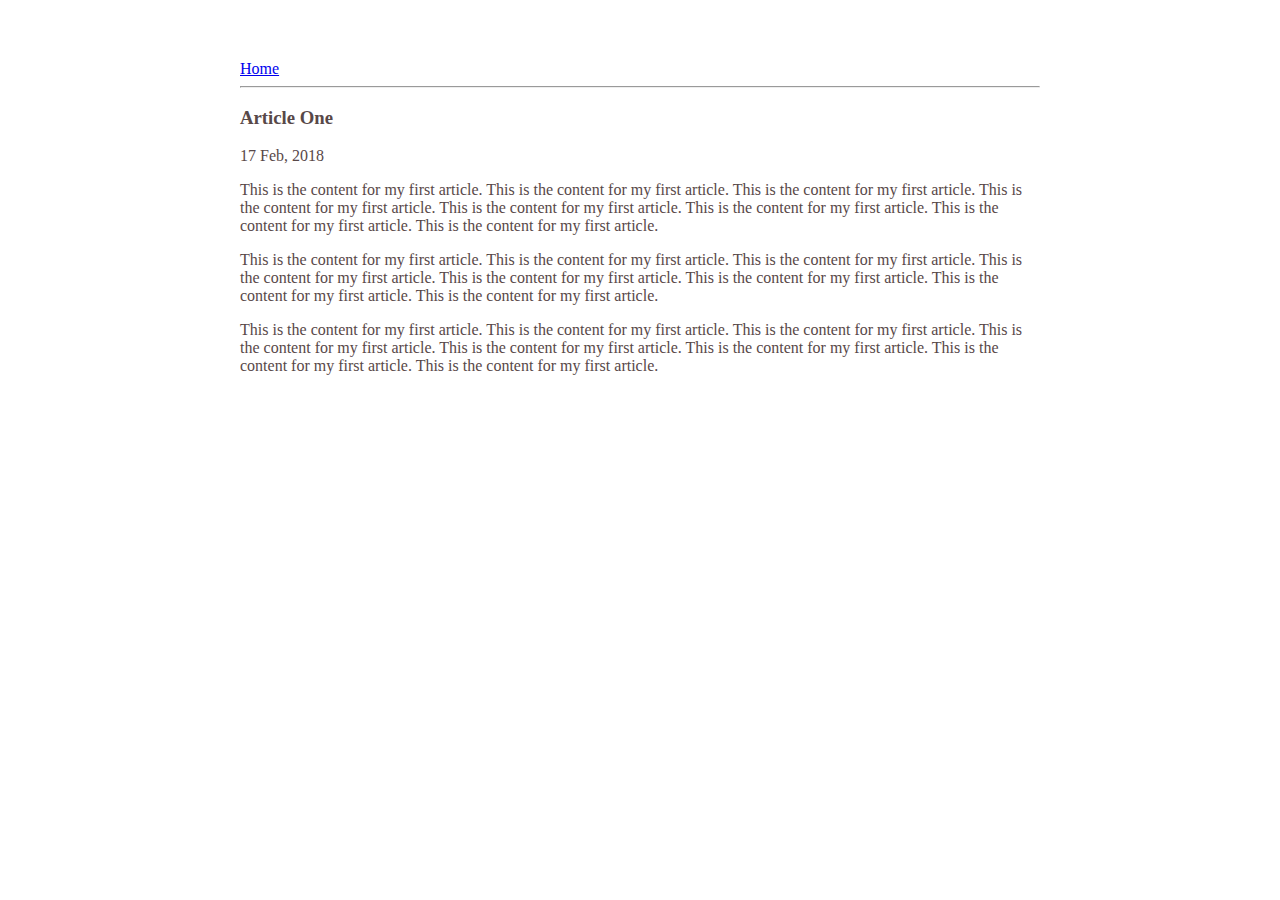
<file: ui/article-one.html>
<html>
    <head>
        <title>
        Article One: Sharat Khanna    
        </title>
        <meta name="viewport" content="width=device-width, initial-scale=1"/>
        <link href="/ui/style.css" rel="stylesheet" />
    </head>
    <body>
        <div class="container">
            <div>
                <a href="/">Home</a>
            </div>
            <hr/>
            <h3>
                Article One
            </h3>
            <div>
                17 Feb, 2018
            </div>
            <div>
                <p>
                    This is the content for my first article. This is the content for my first article. This is the content for my first article. This is the content for my first article. This is the content for my first article. This is the content for my first article. This is the content for my first article. This is the content for my first article.
                </p>
                <p>
                    This is the content for my first article. This is the content for my first article. This is the content for my first article. This is the content for my first article. This is the content for my first article. This is the content for my first article. This is the content for my first article. This is the content for my first article.
                </p>
                <p>
                    This is the content for my first article. This is the content for my first article. This is the content for my first article. This is the content for my first article. This is the content for my first article. This is the content for my first article. This is the content for my first article. This is the content for my first article.
                </p>
            </div>
        </div>
    </body>
</html>
</file>
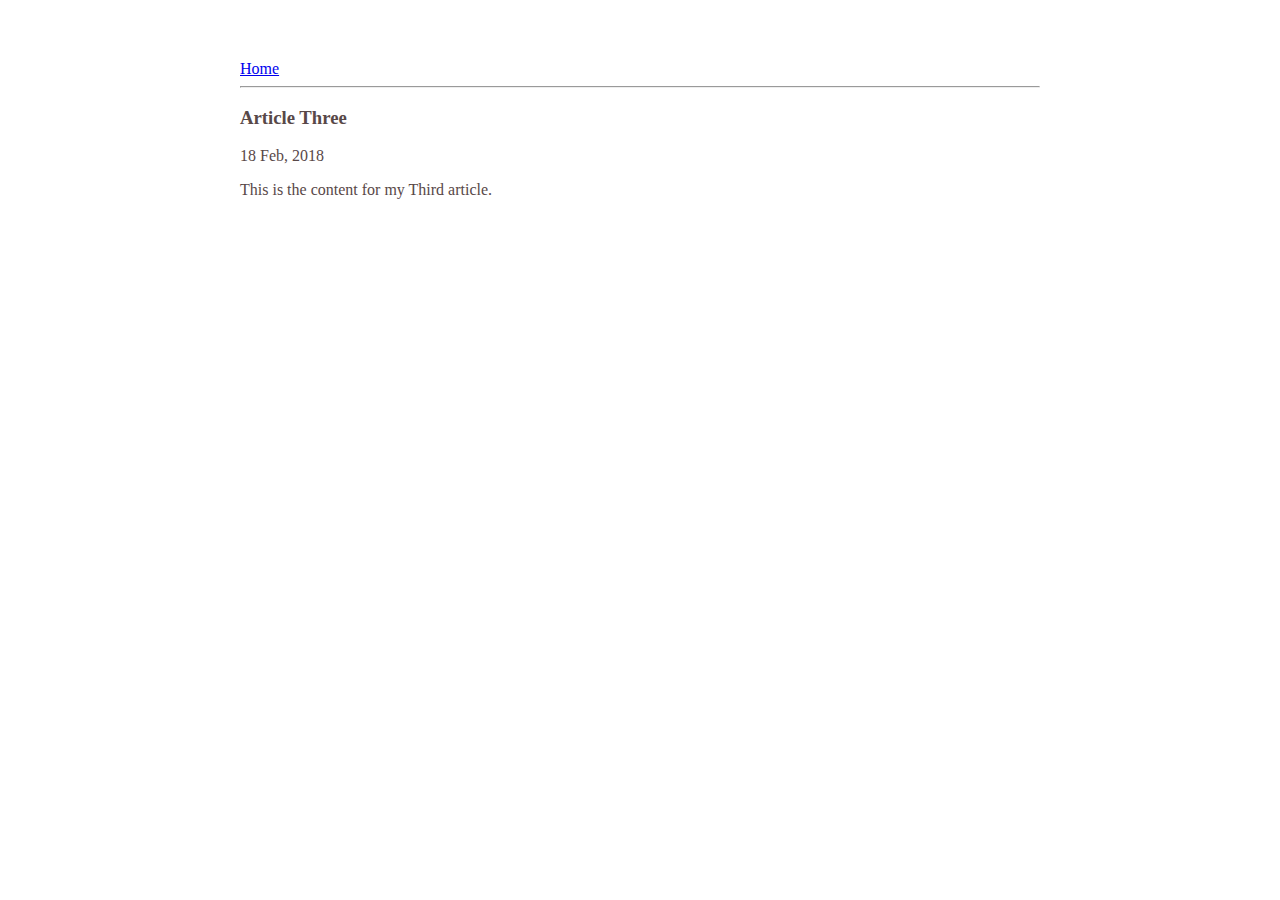
<file: ui/article-three.html>
<html>
    <head>
        <title>
        Article Three: Sharat Khanna    
        </title>
        <meta name="viewport" content="width=device-width, initial-scale=1"/>
        <link href="/ui/style.css" rel="stylesheet" />
    </head>
    <body>
        <div class="container">
            
        <div>
            <a href="/">Home</a>
        </div>
        <hr/>
        <h3>
            Article Three
        </h3>
        <div>
            18 Feb, 2018
        </div>
        <div>
            <p>
                This is the content for my Third article. 
            </p>
        </div>
        </div>
        
    </body>
</html>
</file>
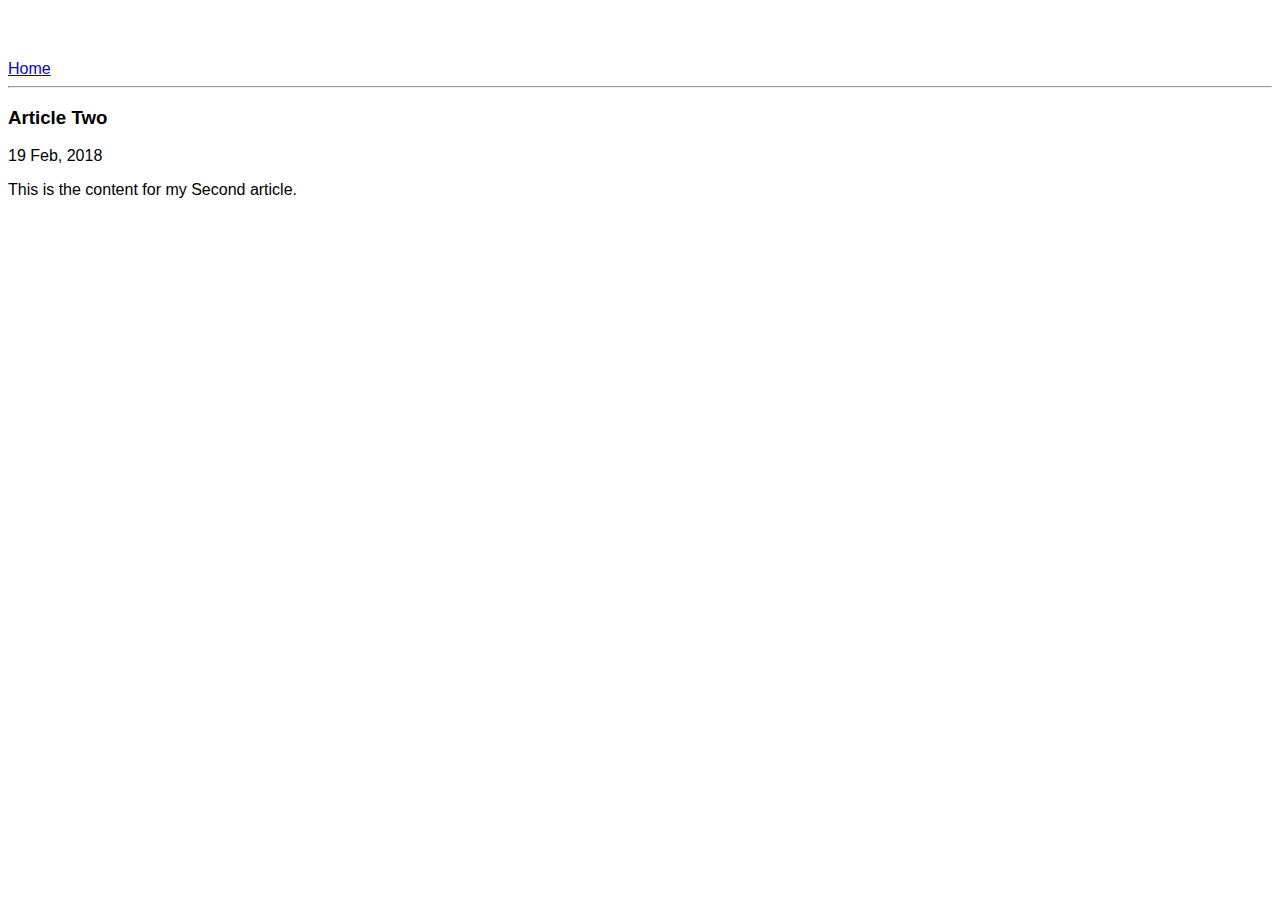
<file: ui/article-two.html>
<html>
    <head>
        <title>
        Article Three: Sharat Khanna    
        </title>
        <meta name="viewport" content="width=device-width, initial-scale=1"/>
        <link href="/ui/style.css" rel="stylesheet" />
    </head>
    <body>
        <div>
            <a href="/">Home</a>
        </div>
        <hr/>
        <h3>
            Article Two
        </h3>
        <div>
            19 Feb, 2018
        </div>
        <div>
            <p>
                This is the content for my Second article. 
            </p>
        </div>
    </body>
</html>
</file>
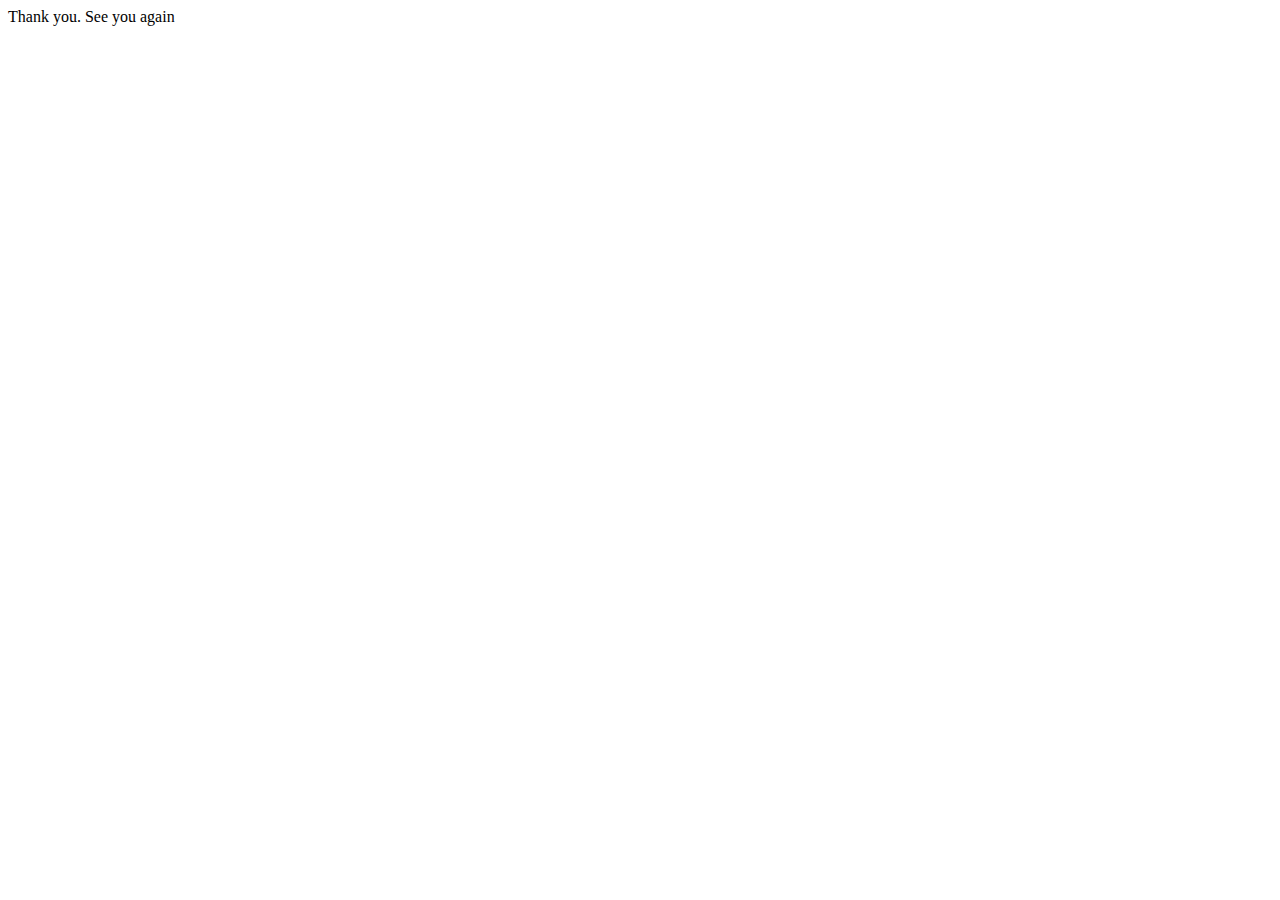
<file: ui/guessingGame.html>
<html>
    <head>
        <title>Guessing Game!</title>
    
    <script>
        // JavaScript Document

var start = confirm("Guessing Game!\nI will think up a random number between 1 to 100.\nYou need to guess it in 10 chances.\nFor wrong guesses, I'll tell you if your guess is HIGH or LOW.\nReady?")
    
    if (start == false) {
        document.write("Thank you. See you again");
        exit();
    }

var randomNumber = Math.floor(Math.random() * 100) + 1;
//var guessCount = 0;
var userGuess = prompt("Guess the random number\nTurn 1 out of 10!\n","0 to 100");

for (guessCount = 1; guessCount <= 10; guessCount++) { 
    
     
    if (userGuess == randomNumber) {
    document.write("WELL DONE! RIGHT ANSWER! Your last guess " + userGuess);
    break;
    
    }
    else if (userGuess > randomNumber) {
    document.write(userGuess + " is too high.</br>");
    var turn = 10 - guessCount;
    userGuess = prompt(userGuess + " is too HIGH! Try again.\n" + turn + " turn left!\n", "0 to 100");
    }
    else {
    document.write(userGuess + " is too low.</br>");
    var turn = 10 - guessCount;
    userGuess = prompt(userGuess + " is too LOW! Try again.\n" + turn + " turn left!\n", "0 to 100");

    }

}



    </script>
    </head>
</html>
</file>
<file: ui/style.css>
body {
    font-family: sans-serif;
    margin-top: 60px;
}

.center {
    text-align: center;
}

.text-big {
    font-size: 300%;
}

.bold {
    font-weight: bold;
}

.img-medium {
    height: 200px;
}

.container {
        max-width: 800px;
        margin: 0 auto;
        color: #584848;
        font-family: san-serif;
        padding-left: 20px;
        padding-right: 20px;
}
</file>
